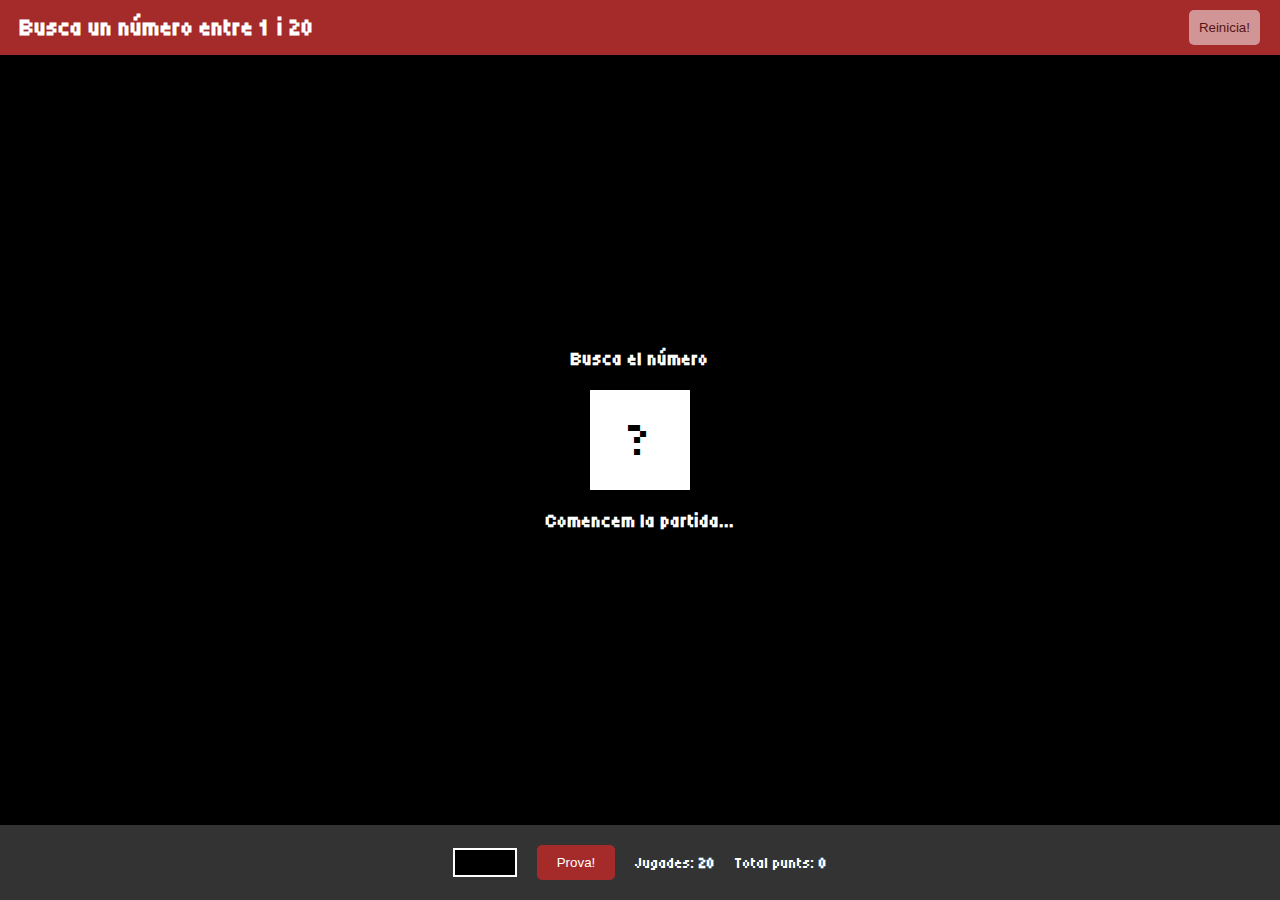
<file: index.html>
<!DOCTYPE html>
<html lang="ca">
<head>
    <meta charset="UTF-8">
    <meta name="viewport" content="width=device-width, initial-scale=1.0">
    <link rel="stylesheet" href="style.css">
    <link rel="preconnect" href="https://fonts.googleapis.com">
<link rel="preconnect" href="https://fonts.gstatic.com" crossorigin>
<link href="https://fonts.googleapis.com/css2?family=Tiny5&display=swap" rel="stylesheet">
    <title>MINIJOC</title>
</head>
<body>
    <header>
        <h1>Busca un número entre 1 i 20</h1>
        <button onclick="reiniciaPartida()" disabled id="reinicia">Reinicia!</button>
    </header>
    <main>
        <h3>Busca el número</h3>
        <div id="numeroFinal">?</div>
        <h4 id="petit_gran">Comencem la partida...</h4>
    </main>
    <footer>
        <input id="numEscollit" type="number" min="1" max="20">
        <button onclick="jugada()">Prova!</button>
        <p>Jugades: <span id="numContador">20</span></p>
        <p>Total punts: <span id="puntsTotals">0</span></p>
    </footer>
    <script src="index.js"></script>
</body>
</html>
</file>
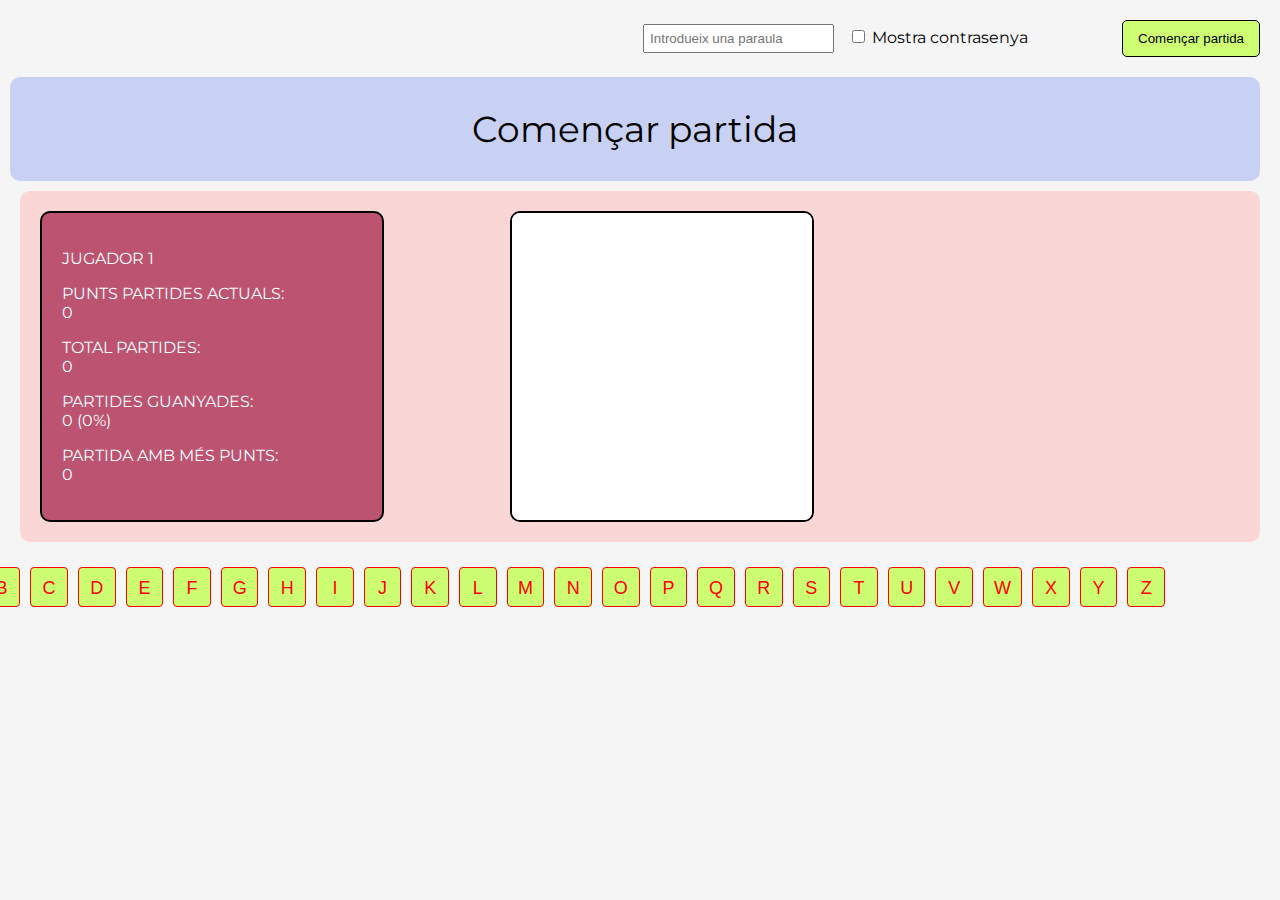
<file: Act3/index.html>
<!DOCTYPE html>
<html lang="en">
<head>
    <meta charset="UTF-8">
    <meta name="viewport" content="width=device-width, initial-scale=1.0">
    <link rel="stylesheet" href="index.css">
    <title>Document</title>
</head>
<body onload="inicialitzarBotons()">
    <div class="capçalera">
        <input id="paraulaSecreta" type="password" placeholder="Introdueix una paraula">
        <input id="mostrarContra" type="checkbox" onclick="mostraPassw()"> Mostra contrasenya
        <button id="començarPartida" onclick="comencarPartida()">Començar partida</button>
    </div>

    <p id="linias" onclick="espaisParaulaSecreta()">Començar partida</p>
    
    <div class="todo">        
        <div class="estadistiques">
            <p>JUGADOR 1</p>
            <p>PUNTS PARTIDES ACTUALS: 
            <br>
            <span id="punts">0</span></p>
            <p>TOTAL PARTIDES: 
            <br>
            <span id="totalPartides">0</span></p>
            <p>PARTIDES GUANYADES: 
            <br>
            <span id="partidesGuanyades">0</span> <span id="percentatgeGuanyades">(0%)</span></span></p>
            <p>PARTIDA AMB MÉS PUNTS: 
            <br>
            <span id="partidaMesPunts">0</span></p>   
        </div>

        <img onclick="mostrarContenidoBoton()" id="penjat_0" src="img/penjat_0.jpg">
        <div class="caixa"></div>
    </div>
    <div id="letters">
        <button class="buttonLletres" onclick="mostrarContenidoBoton('A', this);">A</button>
        <button class="buttonLletres" onclick="mostrarContenidoBoton('B', this);">B</button>
        <button class="buttonLletres" onclick="mostrarContenidoBoton('C', this);">C</button>
        <button class="buttonLletres" onclick="mostrarContenidoBoton('D', this);">D</button>
        <button class="buttonLletres" onclick="mostrarContenidoBoton('E', this);">E</button>
        <button class="buttonLletres" onclick="mostrarContenidoBoton('F', this);">F</button>
        <button class="buttonLletres" onclick="mostrarContenidoBoton('G', this);">G</button>
        <button class="buttonLletres" onclick="mostrarContenidoBoton('H', this);">H</button>
        <button class="buttonLletres" onclick="mostrarContenidoBoton('I', this);">I</button>
        <button class="buttonLletres" onclick="mostrarContenidoBoton('J', this);">J</button>
        <button class="buttonLletres" onclick="mostrarContenidoBoton('K', this);">K</button>
        <button class="buttonLletres" onclick="mostrarContenidoBoton('L', this);">L</button>
        <button class="buttonLletres" onclick="mostrarContenidoBoton('M', this);">M</button>
        <button class="buttonLletres" onclick="mostrarContenidoBoton('N', this);">N</button>
        <button class="buttonLletres" onclick="mostrarContenidoBoton('O', this);">O</button>
        <button class="buttonLletres" onclick="mostrarContenidoBoton('P', this);">P</button>
        <button class="buttonLletres" onclick="mostrarContenidoBoton('Q', this);">Q</button>
        <button class="buttonLletres" onclick="mostrarContenidoBoton('R', this);">R</button>
        <button class="buttonLletres" onclick="mostrarContenidoBoton('S', this);">S</button>
        <button class="buttonLletres" onclick="mostrarContenidoBoton('T', this);">T</button>
        <button class="buttonLletres" onclick="mostrarContenidoBoton('U', this);">U</button>
        <button class="buttonLletres" onclick="mostrarContenidoBoton('V', this);">V</button>
        <button class="buttonLletres" onclick="mostrarContenidoBoton('W', this);">W</button>
        <button class="buttonLletres" onclick="mostrarContenidoBoton('X', this);">X</button>
        <button class="buttonLletres" onclick="mostrarContenidoBoton('Y', this);">Y</button>
        <button class="buttonLletres" onclick="mostrarContenidoBoton('Z', this);">Z</button>
    </div>
    <script src="index.js"></script>
</body>
</html>
</file>
<file: style.css>
/* General */

html {
    font-family: "Tiny5", sans-serif;
    font-weight: 400;
    font-style: normal;
}

body {
    background-color: black;
    color: white;
    margin: 0;
    padding: 0;
    display: flex;
    flex-direction: column;
    height: 100vh;
    justify-content: space-between;
}

#numeroFinal {
    width: 100px;
    height: 100px;
    background-color: white;
    color: black;
    font-size: 48px; 
    display: flex;
    justify-content: center;
    align-items: center;
    text-align: center;
    margin: auto;
}

header {
    display: flex;
    justify-content: space-between;
    align-items: center;
    background-color: brown;
    color: white;
    padding: 10px 20px;
}

header h1 {
    margin: 0;
    font-size: 24px;
}

header button {
    background-color: white;
    color: black;
    padding: 10px;
    border: none;
    cursor: pointer;
    border-radius: 5px;
}

header button:disabled {
    opacity: 0.5;
}

main {
    text-align: center;
}

main h3 {
    margin: 20px 0;
}

#petit_gran {
    margin: 20px 0;
    font-size: 19px;
}

footer {
    display: flex;
    justify-content: center;
    align-items: center;
    gap: 20px;
    padding: 20px;
    background-color: #333;
}

footer input {
    width: 50px;
    padding: 5px;
    border: 2px solid white;
    background-color: black;
    color: white;
    text-align: center;
}

footer button {
    background-color: brown;
    color: white;
    padding: 10px 20px;
    border: none;
    cursor: pointer;
    border-radius: 5px;
}

footer p {
    margin: 0;
    font-size: 16px;
}

footer span {
    font-weight: bold;
}
</file>
<file: Act3/index.css>
/* General Styles */
/* Importa la fuente Montserrat y Tiny5 desde Google Fonts */
@import url('https://fonts.googleapis.com/css2?family=Montserrat:ital,wght@0,100..900;1,100..900&family=Tiny5&display=swap');

/* Estilo del cuerpo de la página */
body {
    font-family: "Montserrat", sans-serif; 
    display: flex; /* Utiliza flexbox para el diseño */
    align-items: flex-end; /* Alinea los elementos al final del contenedor */
    flex-direction: column; /* Organiza los elementos en una columna */
    background-color: #f5f5f5; 
    margin: 0; 
    padding: 20px; /* Agrega padding interno */
}

/* Contenedor de entrada */
.input-container {
    display: flex; /* Usa flexbox para alinear los elementos */
    align-items: center; /* Alinear verticalmente los elementos dentro del contenedor */
    margin-bottom: 20px; /* Espacio entre el contenedor y otros elementos */
}

/* Estilo del campo de entrada para la palabra secreta */
input#paraulaSecreta {
    padding: 5px; 
    margin-right: 10px; 
}

/* Estilo del botón para empezar la partida */
button#començarPartida {
    background-color: #ceff72; 
    margin-left: 90px; 
    color: black;
    border: 1px solid black; 
    padding: 10px 15px; 
    border-radius: 5px; /* Bordes redondeados del botón */
    cursor: pointer; /* Cambia el cursor al pasar sobre el botón */
}

/* Estilo para el contenedor de líneas */
#linias {
    background-color: #c8d1f3; 
    color: black; 
    padding: 30px; 
    border-radius: 10px; 
    font-size: 36px; /* Tamaño de fuente */
    text-align: center; /* Centrar el texto */
    width: 96%; 
    margin-top: 20px; 
    margin-bottom: 10px; 
}

/* Stats Section - Sección de estadísticas */
.estadistiques {
    background-color: #bc5371; 
    padding: 20px; 
    border-radius: 10px; 
    align-items: center; /* Alinear elementos en el centro */
    margin: 20px; 
    width: 300px; 
    color: white; 
    border: 2px solid black; 
    flex-direction: column; /* Organiza los elementos en columna */
}

/* Estilo del contenedor de estadísticas */
.todo {
    background-color: #fbd6d6; 
    border-radius: 10px; 
    display: flex; 
    width: 100%; 
    justify-content: space-between; /* Espacio entre los elementos */
}

/* Estilo de los elementos dentro de estadísticas */
.estadistiques div {
    background-color: #b3515a; 
    color: white; 
    padding: 10px;
    width: 100px; 
    border-radius: 5px; 
}

/* Contenedor de la caja */
.caixa {
    background-color: #fbd6d6; 
    width: 300px; 
    margin: 20px; 
}

/* Secció de lletres - Sección de letras */
#letters {
    display: flex; 
    justify-content: center; 
    margin-right: 90px;
    margin-top: 20px; 
    max-width: 100%; 
}

/* Estilo de los botones de letras */
.buttonLletres {
    color: black;
    font-size: 18px; 
    padding: 10px; 
    margin: 5px; 
    width: 40px; 
    height: 40px; 
    border-radius: 5px; 
    cursor: pointer; /* Cambia el cursor al pasar sobre el botón */
}

/* Estilo de la imagen del penjat */
#penjat_0 {
    margin: 20px auto; /* Margen superior/inferior y centrado horizontal */
    border: 2px solid black; 
    border-radius: 10px;
}
</file>
